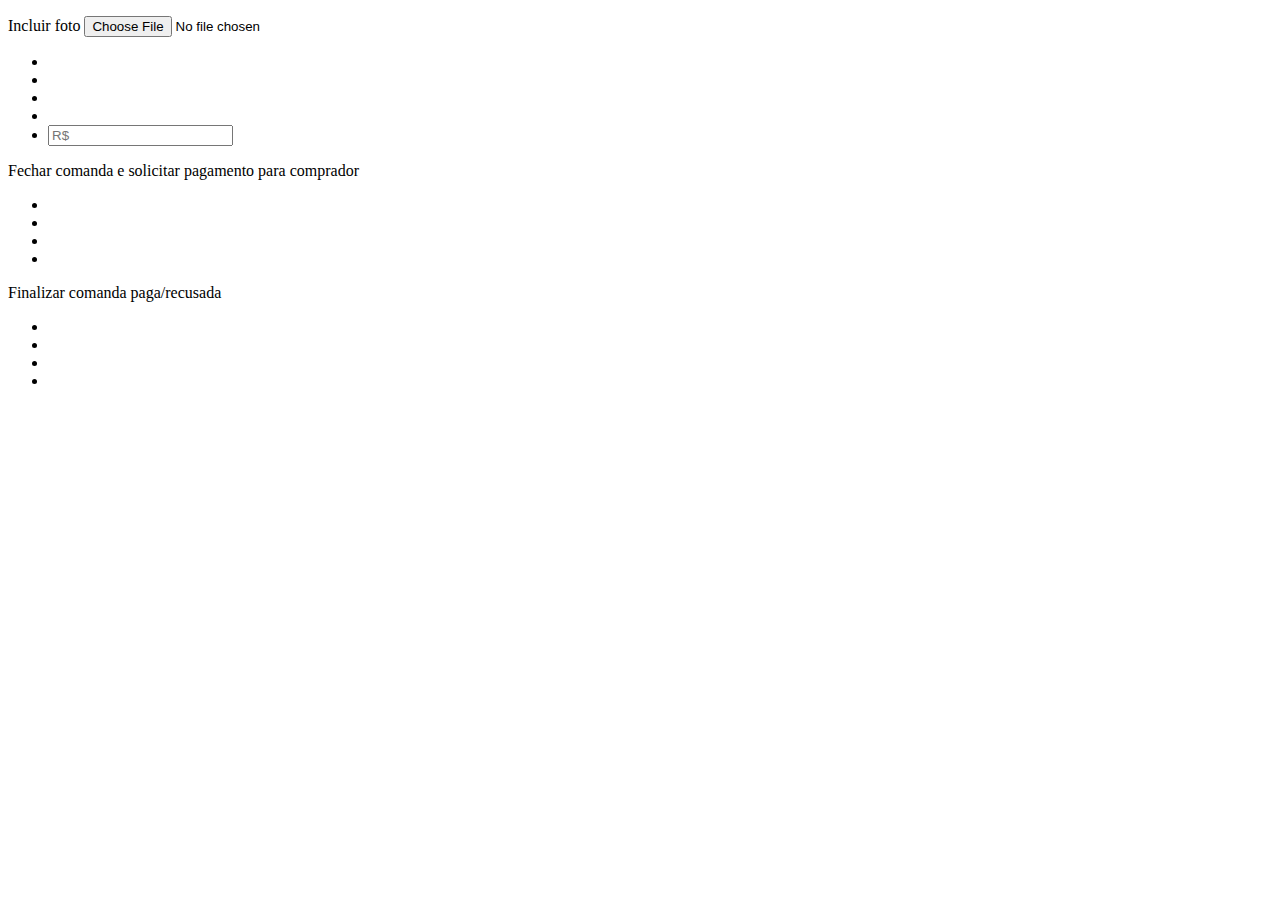
<file: src/main/resources/templates/detailComanda.html>
<!DOCTYPE html>
<html xmlns:th="http://www.thymeleaf.org" xmlns:layout="http://www.ultraq.net.nz/thymeleaf/layout"
      layout:decorator="layout/default">
<body>

<div layout:fragment="content">
    <!--/*@thymesVar id="vendedor" type="uol.pagseguro.entity.SellerEntity"*/-->
    <!--/*@thymesVar id="comanda" type="uol.pagseguro.entity.ComandaEntity"*/-->

 	<div th:class="'status ' + ${comanda.status}"><div class="wrapper" th:text="'Status: ' + ${comanda.status}"></div></div>

 	<div class="wrapper">
        <p th:text="'Comanda ' + ${comanda.idComanda}"></p>
        <p th:if="${comanda.status != T(uol.pagseguro.entity.ComandaStatus).CLOSING}" class="value" th:text="'Valor ' + ${comanda.value}"></p>

		<form id="formPictueValue" name="formPictueValue" th:if="${comanda.status == T(uol.pagseguro.entity.ComandaStatus).CLOSING}" th:action="|/web/comanda/${comanda.idComanda}/closeToPay|" method="post" enctype="multipart/form-data">
			<div class="input-file">
				<label>Incluir foto</label>
				<input type="file" name="file" />
			</div>

			<ul class="shadow-input">
				<li></li>
				<li></li>
				<li></li>
				<li></li>
				<li><input id="inputText" type="text" name="value"  placeholder="R$" /></li>
			</ul>



		</form>

        <a class="bt" th:if="${comanda.status == T(uol.pagseguro.entity.ComandaStatus).CLOSING}"
           onclick="document.formPictueValue.submit()">Fechar
            comanda e solicitar pagamento para comprador
				<ul>
					<li> </li>
					<li> </li>
					<li> </li>
					<li> </li>
				</ul>
            </a>

        <a class="bt" th:if="${comanda.status == T(uol.pagseguro.entity.ComandaStatus).PAID || comanda.status == T(uol.pagseguro.entity.ComandaStatus).REFUSED}"
           th:href="|/web/comanda/${comanda.idComanda}/finalize|">Finalizar comanda paga/recusada
			<ul>
				<li> </li>
				<li> </li>
				<li> </li>
				<li> </li>
			</ul>
           </a>
 	</div>

</div>

</body>
</html>
</file>
